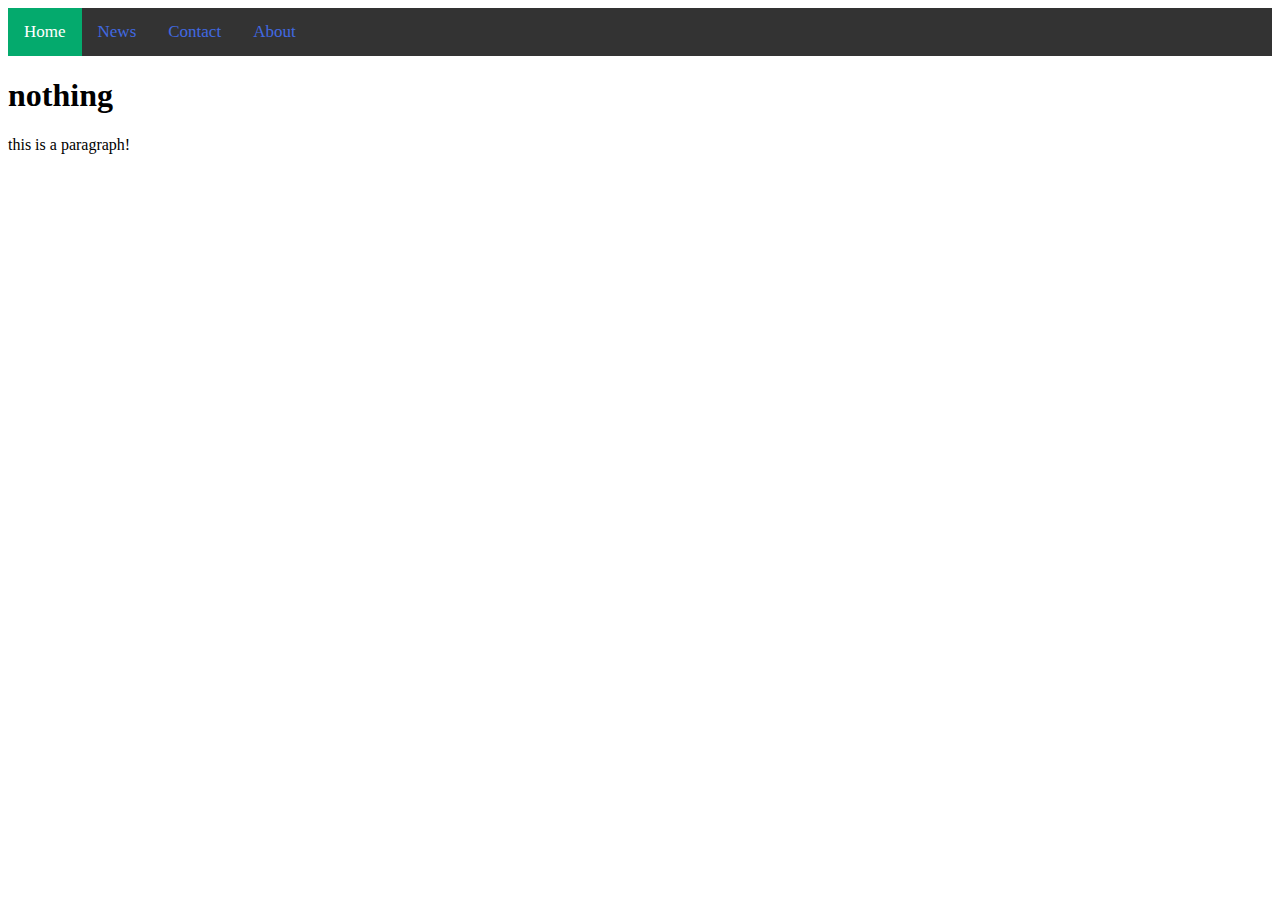
<file: index.html>
<!DOCTYPE html>
<html>
    <head>
        <title>Jarvis, Your Ready To Use Super Human</title>
        <link rel="stylesheet" href="index_style.css">
        <div class="top_navigation">
            <a class="active" href="index">Home</a>
            <a href="news.html">News</a>
            <a href="#Contact">Contact</a>
            <a href="#about">About</a>
        </div>
    </head>
    <body>
        <h1>nothing</h1>
        <p>this is a paragraph!</p>
    </body>
</html>
</file>
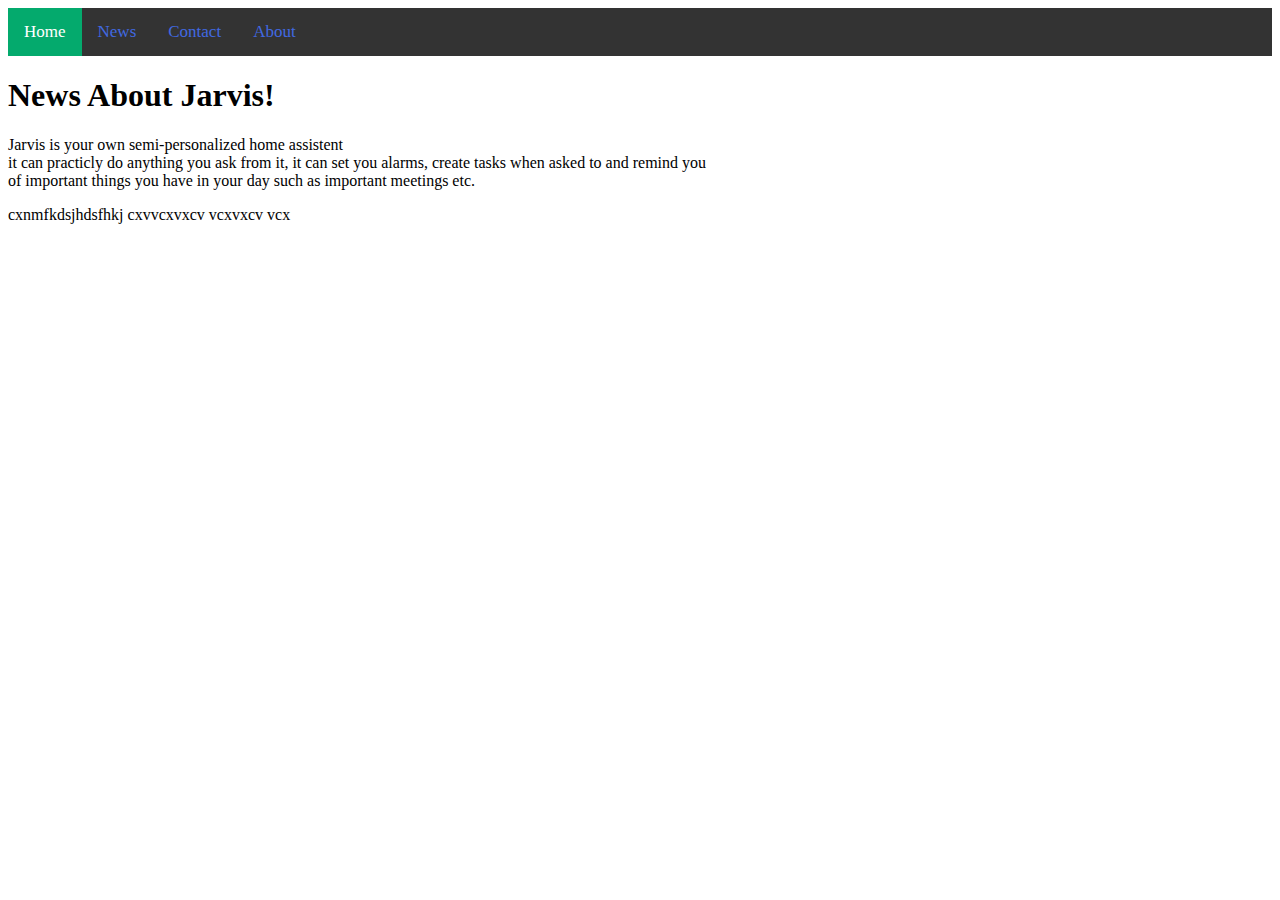
<file: news.html>
<!DOCTYPE html>
<html>
    <head>
        <title>Jarvis, News</title>
        <link rel="stylesheet" href="news_style.css">
        <div class="top_navigation">
            <a class="active" href="index.html">Home</a>
            <a href="news.html">News</a>
            <a href="#Contact">Contact</a>
            <a href="#about">About</a>
        </div>
        
    </head>
    <body>
        <h1>News About Jarvis!</h1>
        <p>Jarvis is your own semi-personalized home assistent <br>
            it can practicly do anything you ask from it, it can set you alarms, 
            create tasks when asked to and remind you <br> of important things you 
            have in your day such as important meetings etc.
        </p>
    </body>
</html>
cxnmfkdsjhdsfhkj
cxvvcxvxcv
vcxvxcv
vcx
</file>
<file: index_style.css>
.head {
    margin: 0;
    font-family: Arial, Helvetica, sans-serif;
}
.body {
    background-color: powderblue;
}
.top_navigation {
    background-color: #333;
    overflow: hidden;
}
.top_navigation a {
    float: left;
    color: royalblue;
    text-align: center;
    padding:14px 16px;
    text-decoration: none;
    font-size: 17px;
}
.top_navigation a:hover {
    background-color: salmon;
    color: black;
}
.top_navigation a.active {
    background-color: #04AA6D;
    color: white;
}
</file>
<file: news_style.css>
.head {
    margin: 0;
    font-family: Arial, Helvetica, sans-serif;
}
.body {
    background-color: powderblue;
    text-align: center;
}
.top_navigation {
    background-color: #333;
    overflow: hidden;
}
.top_navigation a {
    float: left;
    color: royalblue;
    text-align: center;
    padding:14px 16px;
    text-decoration: none;
    font-size: 17px;
}
.top_navigation a:hover {
    background-color: salmon;
    color: black;
}
.top_navigation a.active {
    background-color: #04AA6D;
    color: white;
}
</file>
